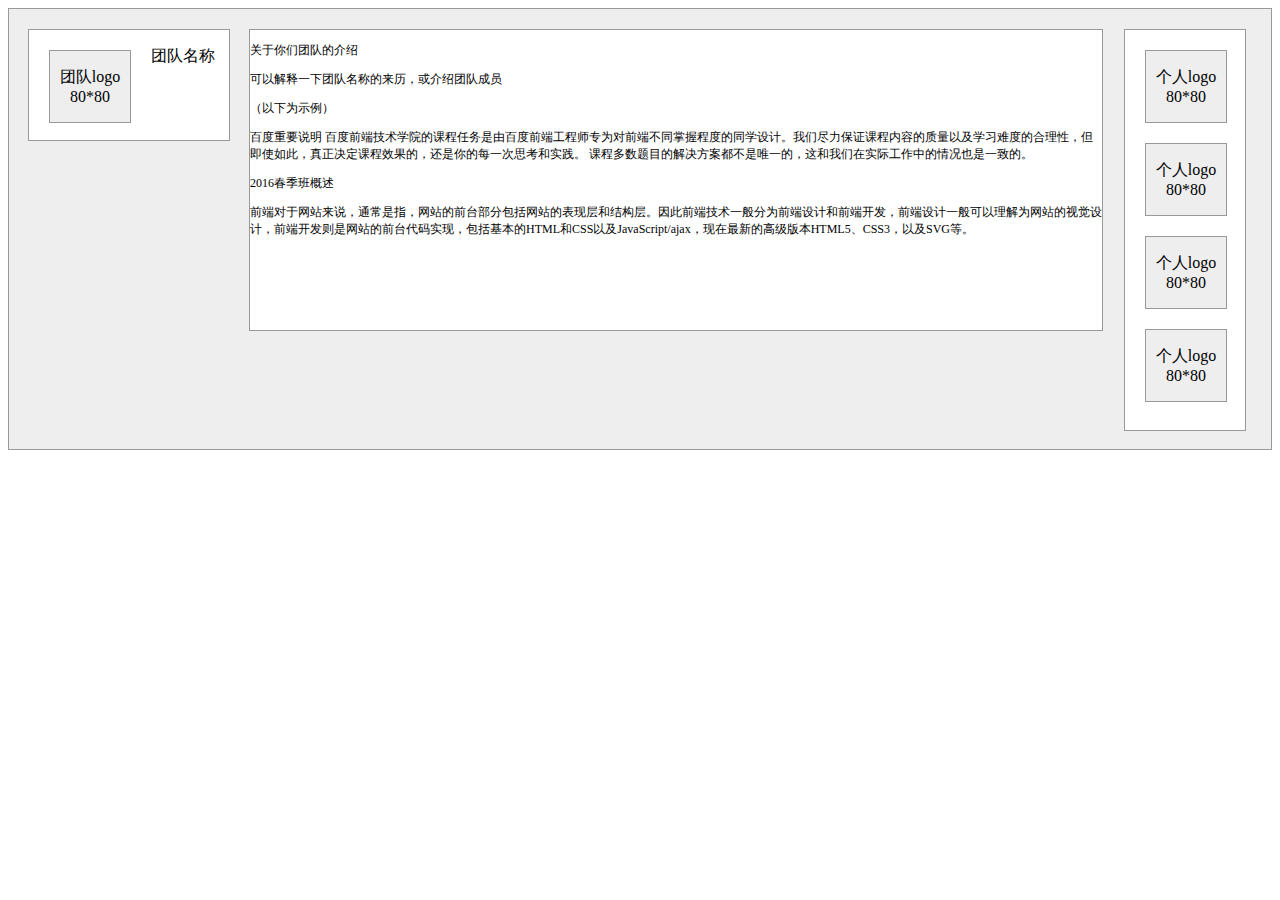
<file: html-css-task/task3/index.html>
<!DOCTYPE html>
<html>
<head>
  <meta charset="utf-8">
  <meta name="viewport" content="width=device-width">
  <link rel="stylesheet" href="./index.css"/>
  <title>JS Bin</title>
</head>
<body>
  
  <div class="container">
  
    <div class="wrapper-2-1 middle">
      <p>关于你们团队的介绍</p>
      <p>可以解释一下团队名称的来历，或介绍团队成员</p>
      <p>（以下为示例）</p>
      <p>百度重要说明 百度前端技术学院的课程任务是由百度前端工程师专为对前端不同掌握程度的同学设计。我们尽力保证课程内容的质量以及学习难度的合理性，但即使如此，真正决定课程效果的，还是你的每一次思考和实践。 课程多数题目的解决方案都不是唯一的，这和我们在实际工作中的情况也是一致的。</p>
      <p>2016春季班概述</p>
      <p>前端对于网站来说，通常是指，网站的前台部分包括网站的表现层和结构层。因此前端技术一般分为前端设计和前端开发，前端设计一般可以理解为网站的视觉设计，前端开发则是网站的前台代码实现，包括基本的HTML和CSS以及JavaScript/ajax，现在最新的高级版本HTML5、CSS3，以及SVG等。</p>
    </div>
  
    <div class="wrapper-2-1 left">
      <div class="logo">
        <p>团队logo 80*80</p>
      </div>
      <div class="p-position">
        <p>团队名称</p>
      </div>
    </div>
    
    <div class="wrapper-2-1 right">
      <div class="logo">
        <p>个人logo 80*80</p>
      </div>
      <div class="logo">
        <p>个人logo 80*80</p>
      </div>
      <div class="logo">
        <p>个人logo 80*80</p>
      </div>
      <div class="logo">
        <p>个人logo 80*80</p>
      </div>
    </div>   
  </div> 
</body>
</html>
</file>
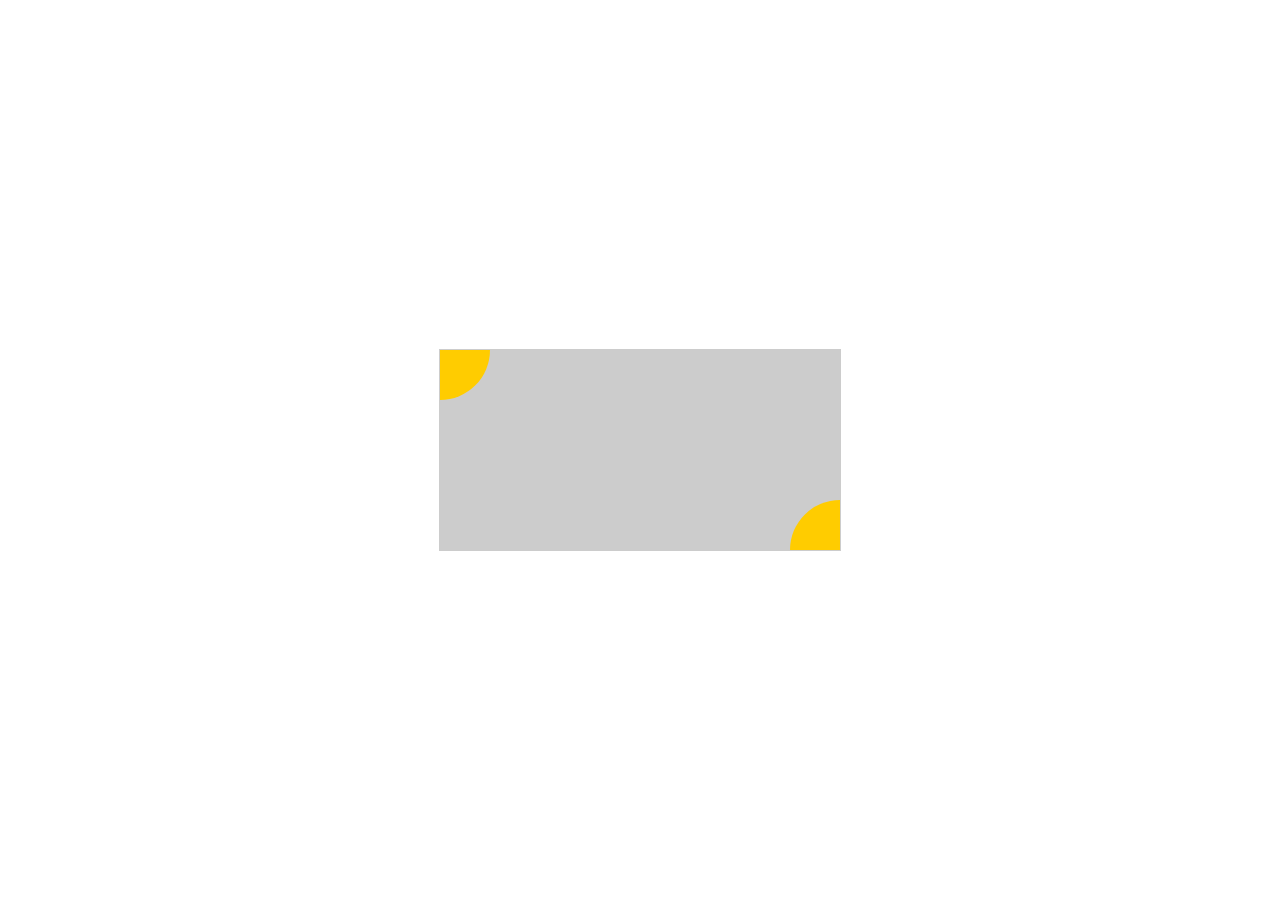
<file: html-css-task/task4-定位和居中/index.html>
<!DOCTYPE html>
<html>
<head>
  <meta charset="utf-8">
  <meta name="viewport" content="width=device-width">
  <link rel="stylesheet" href="./index.css" />
  <title>JS Bin</title>
</head>
<body>
  
  <div class="box">
    <div class="left-top"></div>
    <div class="right-bottom"></div>
  </div>
</body>
</html>
</file>
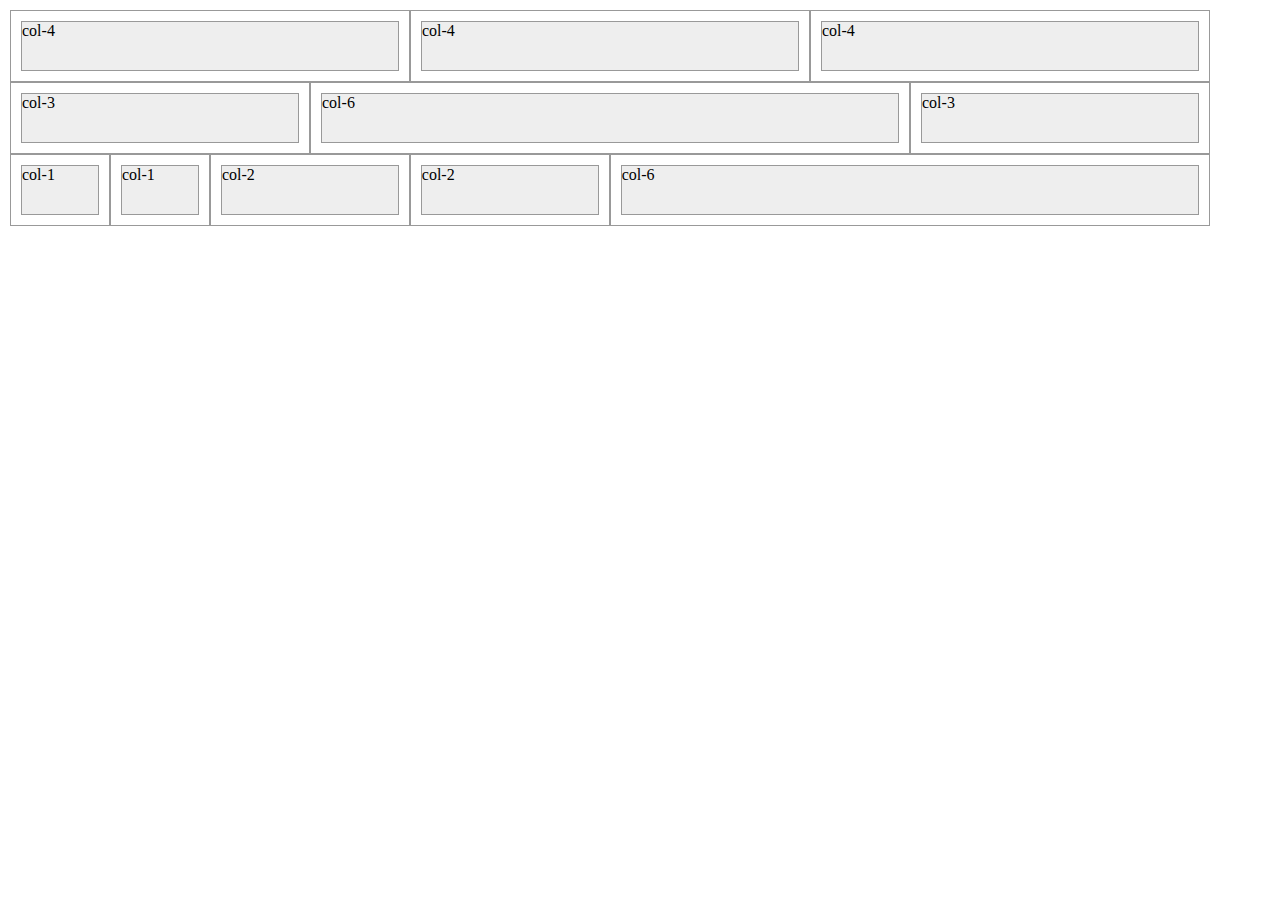
<file: html-css-task/task7-响应式网格布局/index.html>
<!DOCTYPE html>
<html>

<head>
    <title>task 1_8</title>
    <meta charset="utf-8">
    <link rel="stylesheet" type="text/css" href="./index.css">
</head>

<body>
    <div class="grid-container">
        <div class="row">
            <div class="col-4">
                <p>col-4</p>
            </div>
            <div class="col-4">
                <p>col-4</p>
            </div>
            <div class="col-4">
                <p>col-4</p>
            </div>
        </div>
        <div class="row">
            <div class="col-3">
                <p>col-3</p>
            </div>
            <div class="col-6">
                <p>col-6</p>
            </div>
            <div class="col-3">
                <p>col-3</p>
            </div>
        </div>
        <div class="row">
            <div class="col-1">
                <p>col-1</p>
            </div>
            <div class="col-1">
                <p>col-1</p>
            </div>
            <div class="col-2">
                <p>col-2</p>
            </div>
            <div class="col-2">
                <p>col-2</p>
            </div>
            <div class="col-6">
                <p>col-6</p>
            </div>


        </div>
    </div>
</body>

</html>
</file>
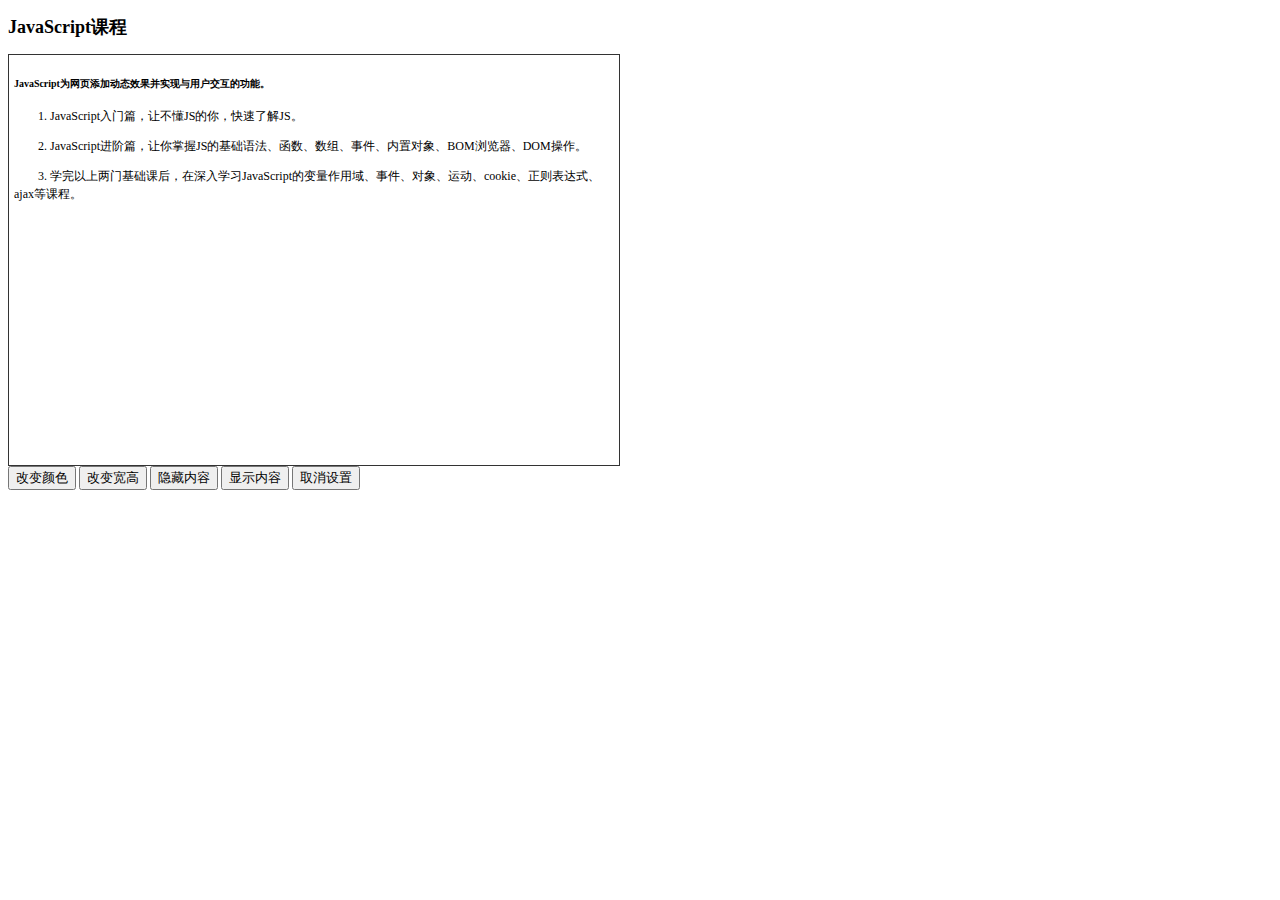
<file: javaScript-task/task1-onclick-改变属性/index.html>
<!DOCTYPE HTML>
<html>

<head>
    <meta http-equiv="Content-Type" Content="text/html; charset=utf-8" />
    <title>javascript</title>
    <style type="text/css">
        body {
            font-size: 12px;
        }

        #txt {
            height: 400px;
            width: 600px;
            border: #333 solid 1px;
            padding: 5px;
        }

        p {
            line-height: 18px;
            text-indent: 2em;
        }
    </style>
</head>

<body>
    <h2 id="con">JavaScript课程</H2>
    <div id="txt">
        <h5>JavaScript为网页添加动态效果并实现与用户交互的功能。</h5>
        <p>1. JavaScript入门篇，让不懂JS的你，快速了解JS。</p>
        <p>2. JavaScript进阶篇，让你掌握JS的基础语法、函数、数组、事件、内置对象、BOM浏览器、DOM操作。</p>
        <p>3. 学完以上两门基础课后，在深入学习JavaScript的变量作用域、事件、对象、运动、cookie、正则表达式、ajax等课程。</p>
    </div>
    <form>
        <!--当点击相应按钮，执行相应操作，为按钮添加相应事件-->
        <input type="button" value="改变颜色" onclick="myColor()">
        <input type="button" value="改变宽高" onclick="mySize()">
        <input type="button" value="隐藏内容" onclick="myHidden()">
        <input type="button" value="显示内容" onclick="myShow()">
        <input type="button" value="取消设置" onclick="myRec()">
    </form>
    <script type="text/javascript">

        var myTxt = document.getElementById("txt")//对象获取，在script脚本中为全局变量
        var style = Object.assgin({}, myTxt.style)//拷贝函数，对初始的style进行复制保留，后续“取消设置”会用到

        //定义"改变颜色"的函数
        function myColor() {
            myTxt.style.color = "red";
            myTxt.style.backgroundColor = "#000";
        }
        //定义"改变宽高"的函数
        function mySize() {
            myTxt.style.width = "700px";
            myTxt.style.height = "200px";
        }
        //定义"隐藏内容"的函数
        function myHidden() {
            myTxt.style.display = "none";
        }

        //定义"显示内容"的函数
        function myShow() {
            myTxt.style.display = "block";
        }

        //定义"取消设置"的函数
        function myRec() {
            var mymessage = confirm("是否取消设置")
            if (mymessage == true) {
                myTxt.style = style
            }
        }


    </script>
</body>

</html>
</file>
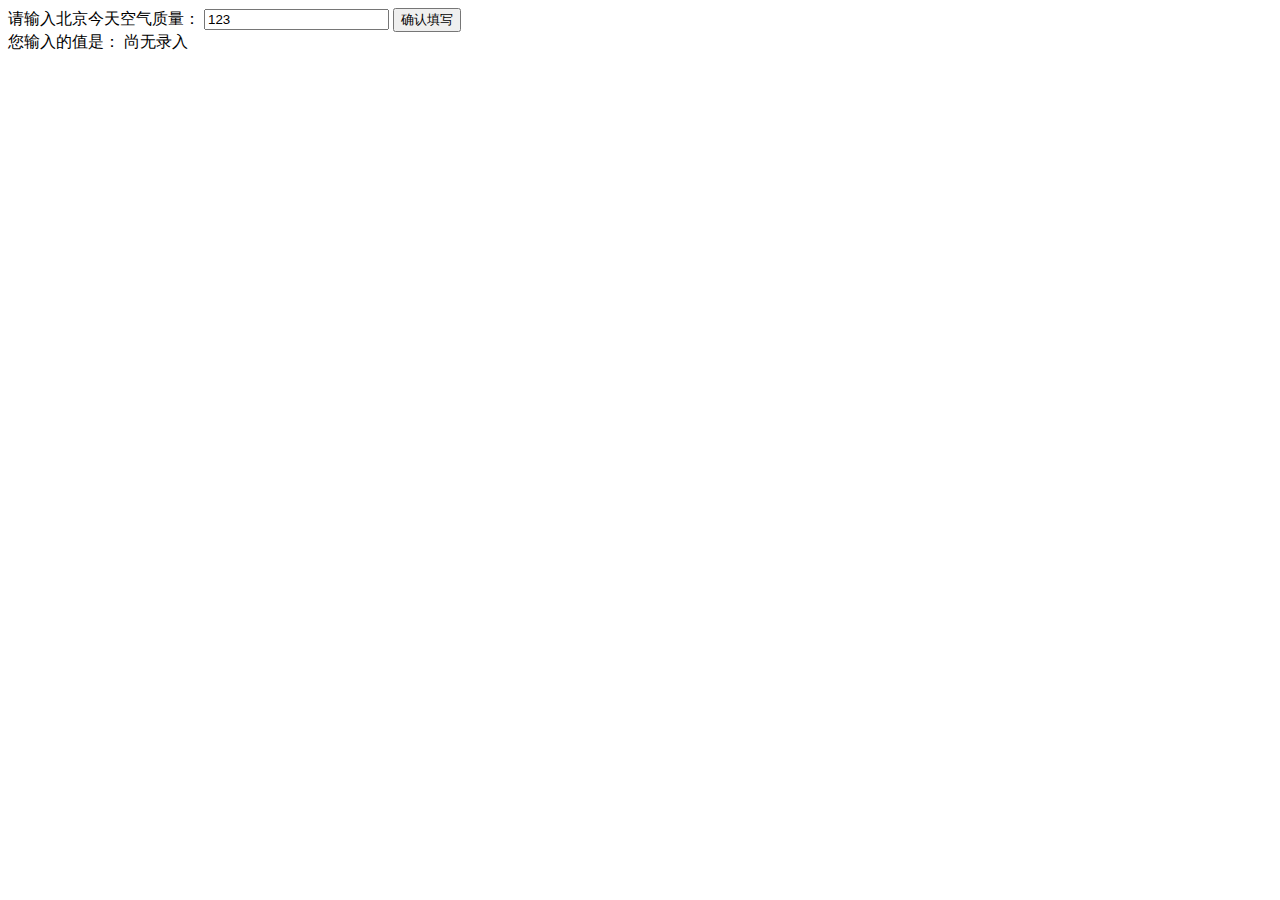
<file: javascript-task/task2-获取input输入值并输出/index.html>
<!DOCTYPE html>
<html>

<head>
    <meta charset="utf-8">
    <title>IFE JavaScript Task 01</title>
</head>

<body>

    <label>请输入北京今天空气质量：
        <input id="aqi-input" type="text" value='123'>
    </label>
    <button id="button" onclick="obj()">确认填写</button>

    <div>您输入的值是：
        <span id="aqi-display">尚无录入</span>
    </div>

    <script type="text/javascript">

        function obj() {
            /*    
            在注释下方写下代码
            给按钮button绑定一个点击事件
            在事件处理函数中
            获取aqi-input输入的值，并显示在aqi-display中
            */
            var num = document.getElementById("aqi-input").value;
            var show = document.getElementById("aqi-display");
            show.innerHTML = num;

        }

    </script>
</body>

</html>
</file>
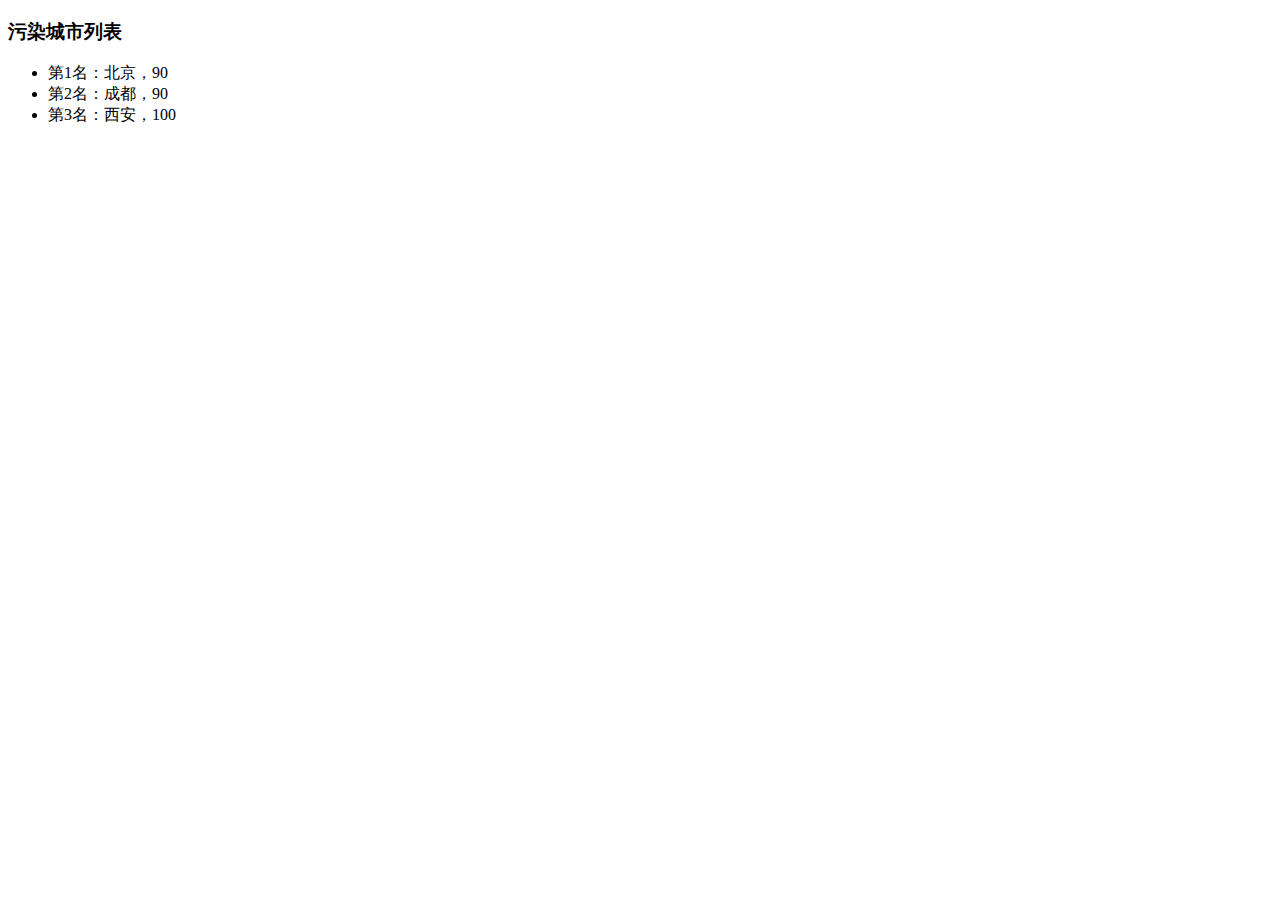
<file: javascript-task/task3-过滤筛选-按格式输出/index.html>
<!DOCTYPE html>
<html>

<head>
    <meta charset="utf-8">
    <title>IFE JavaScript Task 01</title>
</head>

<body>

    <h3>污染城市列表</h3>
    <ul id="aqi-list">
        <!--   
    <li>第一名：福州（样例），10</li>
      <li>第二名：福州（样例），10</li> -->
        <li></li>
    </ul>

    <script type="text/javascript">

        var aqiData = [
            ["北京", 90],
            ["上海", 50],
            ["福州", 10],
            ["广州", 50],
            ["成都", 90],
            ["西安", 100]
        ];

        var aqiList = document.getElementById('aqi-list');


        (function () {

            /*
            在注释下方编写代码
            遍历读取aqiData中各个城市的数据
            将空气质量指数大于60的城市显示到aqi-list的列表中
            */

            aqiData = aqiData.filter(function (item, i) { return item[1] > 60; });
            aqiData = aqiData.sort(function (next, cur) { return next[1] < cur[1]; });

            var aqiListHtml = "";
            aqiData.forEach(function (item, i) {
                aqiListHtml += "<li>" + "第" + (i + 1) + "名：" + item[0] + "，" + item[1] + "</li>";
            })

            aqiList.innerHTML = aqiListHtml;


            /*aqiData = aqiData.sort(function(next,cur){return cur[1] > next[1]}).filter(function(item,i){
              return item[1] > 60
            });
            
          var  aqiListHtml = ''
            aqiData.forEach(function(item,i){
              aqiListHtml += '<li>' + item[0] + ': ' + item[1] + '</li>'
            })
              console.log(aqiListHtml)
            aqiList.innerHTML = aqiListHtml*/
        })();

    </script>
</body>

</html>
</file>
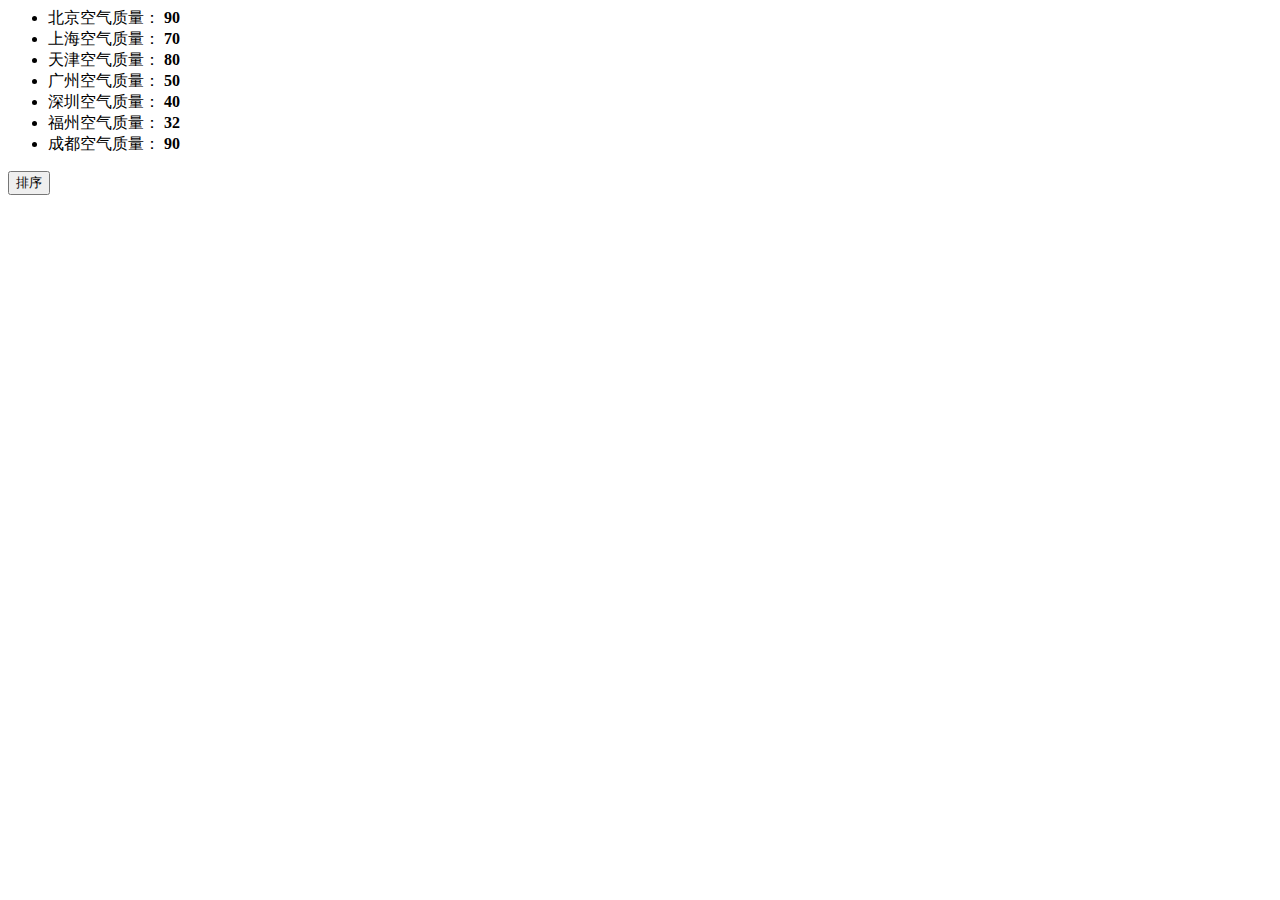
<file: javascript-task/task4-数组对象-遍历读写排序/index.html>
<!DOCTYPE>
<html>

<head>
    <meta charset="utf-8">
    <title>IFE JavaScript Task 01</title>
</head>

<body>

    <ul id="source">
        <li>北京空气质量：
            <b>90</b>
        </li>
        <li>上海空气质量：
            <b>70</b>
        </li>
        <li>天津空气质量：
            <b>80</b>
        </li>
        <li>广州空气质量：
            <b>50</b>
        </li>
        <li>深圳空气质量：
            <b>40</b>
        </li>
        <li>福州空气质量：
            <b>32</b>
        </li>
        <li>成都空气质量：
            <b>90</b>
        </li>
    </ul>

    <ul id="resort">
        <!-- 
    <li>第一名：北京空气质量：<b>90</b></li>
    <li>第二名：北京空气质量：<b>90</b></li>
    <li>第三名：北京空气质量：<b>90</b></li>
     -->

    </ul>

    <button id="sort-btn">排序</button>

    <script type="text/javascript">

        /**
         * getData方法
         * 读取id为source的列表，获取其中城市名字及城市对应的空气质量
         * 返回一个数组，格式见函数中示例
         */
        function getData() {
            /*
            coding here
            */

            var source = document.getElementById("source").getElementsByTagName("li");
            var data = [];
            for (var i = 0; i < source.length; i++) {
                var li = source[i];
                var liHtml = li.innerHTML;
                var liSplit = liHtml.split("<");
                var city = liSplit[0];
                var num = liSplit[1].split(">")[1];
                data.push([city, num]);

            }

            /*
            data = [
              ["北京", 90],
              ["北京", 90]
              ……
            ]
            */

            return data;

        }

        /**
         * sortAqiData
         * 按空气质量对data进行从小到大的排序
         * 返回一个排序后的数组
         */
        function sortAqiData(data) {
            return data.sort(function (next, cur) { return next[1] > cur[1]; });

        }

        /**
         * render
         * 将排好序的城市及空气质量指数，输出显示到id为resort的列表中
         * 格式见ul中的注释的部分
         */

        function render(data) {

            var resort = document.getElementById("resort");

            var str = "";
            data.forEach(function (item, i) {
                str += "<li>第" + (i + 1) + "名：" + item[0] + item[1] + "</li>";
            })

            resort.innerHTML = str;
        }

        function btnHandle() {
            var aqiData = getData();
            aqiData = sortAqiData(aqiData);
            render(aqiData);
        }

        function init() {

            // 在这下面给sort-btn绑定一个点击事件，点击时触发btnHandle函数

            var sortBtn = document.getElementById("sort-btn");
            sortBtn.onclick = btnHandle;
        }

        init();

    </script>
</body>

</html>
</file>
<file: html-css-task/task3/index.css>
.container{
    padding:20px 170px 20px 240px;
    overflow: auto;
    
    background-color:#eee;
    border:1px solid #999;
    height:400px;
  }
  
  .wrapper-2-1{
    float:left;
    position:relative;
    
    border:1px solid #999;
    background-color:#fff;
    
  }
  .middle{
    width:100%;
    font-size:12px;
    height:300px;
   
  }
  .left{
    left:-223px;
    margin-left:-100%;
    width:200px;
    height:110px;
    
  }
  
  .right{
    right:-145px;
    width:120px;
    height:100%;
    margin-left:-124px;
    
  }
  
  .logo
  {
    border:1px solid #999;
    width:80px;
    margin-top:20px;
    margin-left:20px;
    margin-right:20px;
    float:left;
    background-color:#eee;
  }
  .logo p{
    text-align:center;
  }
</file>
<file: html-css-task/task4-定位和居中/index.css>
.box{
    border:1px solid #ccc;
    width:400px;
    height:200px;
    background-color:#ccc;
  
    position:absolute;
    top:50%;
    left:50%;
    transform:translate(-50%,-50%);
    
  }
  
  .left-top{
    width:50px;
    height:50px;
    background-color:#fc0;
    border-bottom-right-radius:50px;
  }
  
  .right-bottom{
    width:50px;
    height:50px;
    background-color:#fc0;
    border-top-left-radius:50px;
    position:absolute;
    bottom:0px;
    right:0px;
  }
</file>
<file: html-css-task/task7-响应式网格布局/index.css>
* {
    margin: 0;
    padding: 0;
}


/* 1. container */

.grid-container {
    width: 100%;
    max-width: 1200px;
    padding: 10px;
}


/*-- setting border box on all elements inside the grid --*/

.grid-container * {
    box-sizing: border-box;
}


/* 2. row */


/*-- our cleafix hack -- */


/*-- make sure everything inside the row stays inside the row --*/

.row:before,
.row:after {
    /* content: ""; */
    /* display: table; */
    /* clear: both; */
}


/* 3.1 column positioning */

[class*='col-'] {
    /* CSS3 [attribute*=value] Selector */
    float: left;
    /* least error prone */
    min-height: 1px;
    /* avoid col stack on top of each */
    width: 8.33%;
    padding: 10px;
    /*-- our gutter -- */
    border: 1px solid #999;
    /* column 之间不可以有margin，上面的width只包含content, padding, margin */
    /* 要想让column分开，在col内加padding，给 p 加 border */
}

[class*='col-']>p {
    height: 50px;
    background-color: #eee;
    border: 1px solid #999;
}


/* 3.2 column width */

.col-1 {
    width: 8.33%;
}

.col-2 {
    width: 16.66%;
}

.col-3 {
    width: 25%;
}

.col-4 {
    width: 33.33%;
}

.col-5 {
    width: 41.66%;
}

.col-6 {
    width: 50%;
}

.col-2:last-of-type {
    width: 25%;
}


/* 3.3 column responsive design */

@media all and (max-width:768px) {
    .col-1 {
        width: 16.66%;
    }
    .col-2 {
        width: 66.66%;
    }
    .col-2~.col-2 {
        width: 25%;
    }
    /*  .col-2:last-child  // wrong
        .col-2:last-of-type  // not work
    */
    .col-4 {
        width: 50%;
    }
    .col-4:last-child {
        width: 100%;
    }
    .col-6:last-of-type {
        width: 25%;
    }
}
</file>
